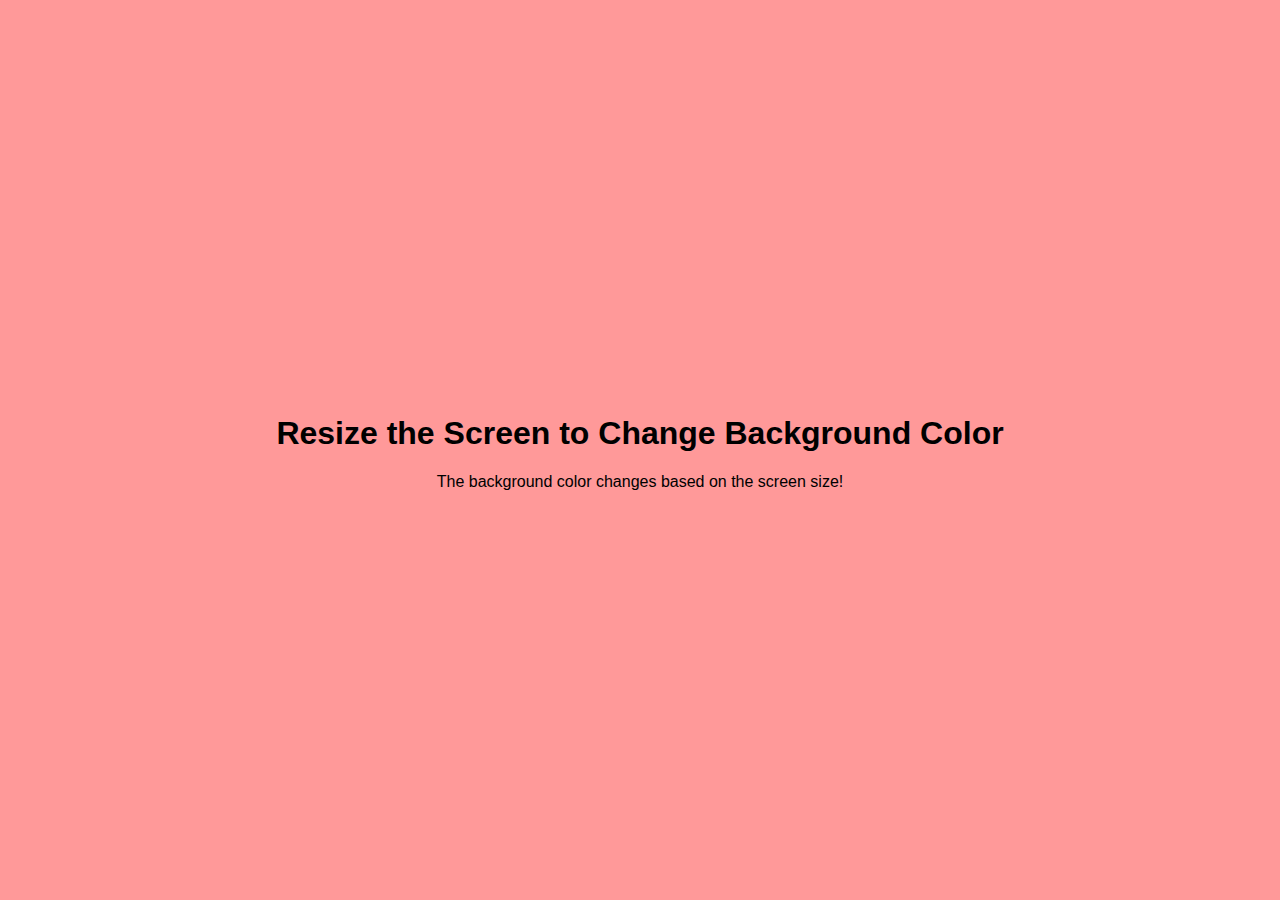
<file: index4.html>
<!DOCTYPE html>
<html lang="en">
<head>
    <meta charset="UTF-8">
    <meta name="viewport" content="width=device-width, initial-scale=1.0">
    <title>Responsive Background Color</title>
    <link rel="stylesheet" href="styles4.css">
</head>
<body>
    <div class="content">
        <h1>Resize the Screen to Change Background Color</h1>
        <p>The background color changes based on the screen size!</p>
    </div>
</body>
</html>
</file>
<file: styles4.css>
/* Base styles */
body, html {
    margin: 0;
    padding: 0;
    height: 100%;
    display: flex;
    justify-content: center;
    align-items: center;
    text-align: center;
    transition: background-color 0.5s ease;
}

.content {
    font-family: Arial, sans-serif;
}

/* Background color changes for different screen sizes */

/* Default background color for large screens (desktop) */
body {
    background-color: #ff9999;  /* Light red */
}

/* For tablets and smaller desktops (width <= 1024px) */
@media (max-width: 1024px) {
    body {
        background-color: #ffcc99;  /* Light orange */
    }
}

/* For smaller tablets and large phones (width <= 768px) */
@media (max-width: 768px) {
    body {
        background-color: #99ccff;  /* Light blue */
    }
}

/* For mobile phones (width <= 480px) */
@media (max-width: 480px) {
    body {
        background-color: #99ff99;  /* Light green */
    }
}

/* For very small devices (width <= 320px) */
@media (max-width: 320px) {
    body {
        background-color: #cc99ff;  /* Light purple */
    }
}
</file>
